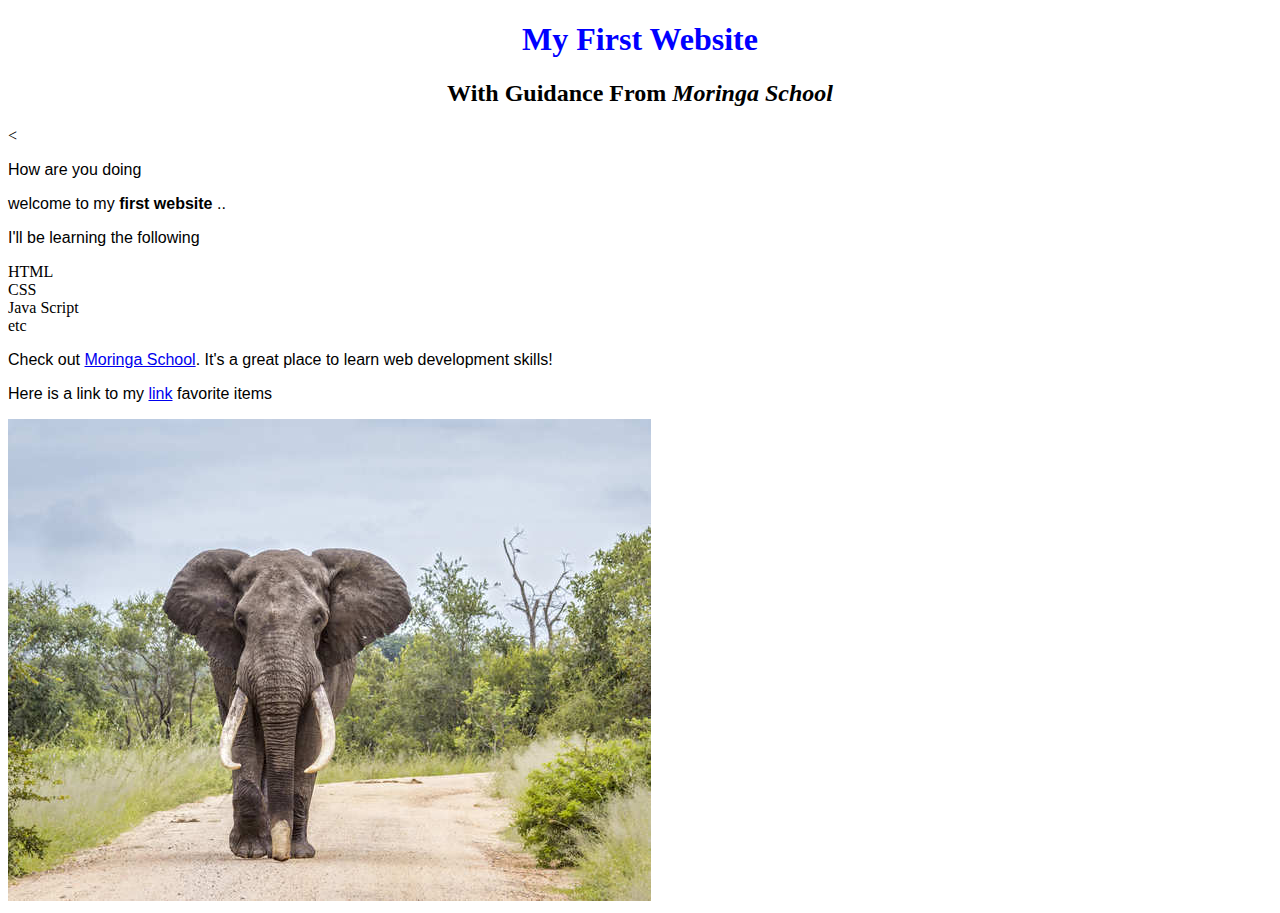
<file: index.html>
<!DOCTYPE html>
<html lang="en" dir="ltr">
<head>
  <title>My first webpage!</title>
  <link href="css/styles.css" rel="stylesheet" type="text/css"
<head>
    <h1>My First Website</h1>
    <h2>With Guidance From <em>Moringa School</em></h2>
    <meta charset="utf-8">

  <body><
     <p>How are you doing</p>
     <p>welcome to my <strong> first website </strong>..</p>
     <p>I'll be learning the following</p>

   <ol>

   </ol>
     <li>HTML</li>
     <li>CSS</li>
     <li>Java Script</li>
     <li>etc</li>

   </ol>

  </body>
      <p>Check out <a href="http://moringaschool.com/">Moringa School</a>. It's a great place to learn web development skills!</p>
       <p>Here is a link to my <a href="https://www.popularmechanics.com/cars/">link</a> favorite items</p>
         <img src="elephant.jpg" alt="A photo of an elephant">
</file>
<file: css/styles.css>
h1 {
  color: blue;
  text-align: center;
}
h2 {
  color: green
  font-style: italic;
  text-align: center;
}
p{
  font-family: sans-serif;
}
ul{
  line-height: 40px;
}
</file>
